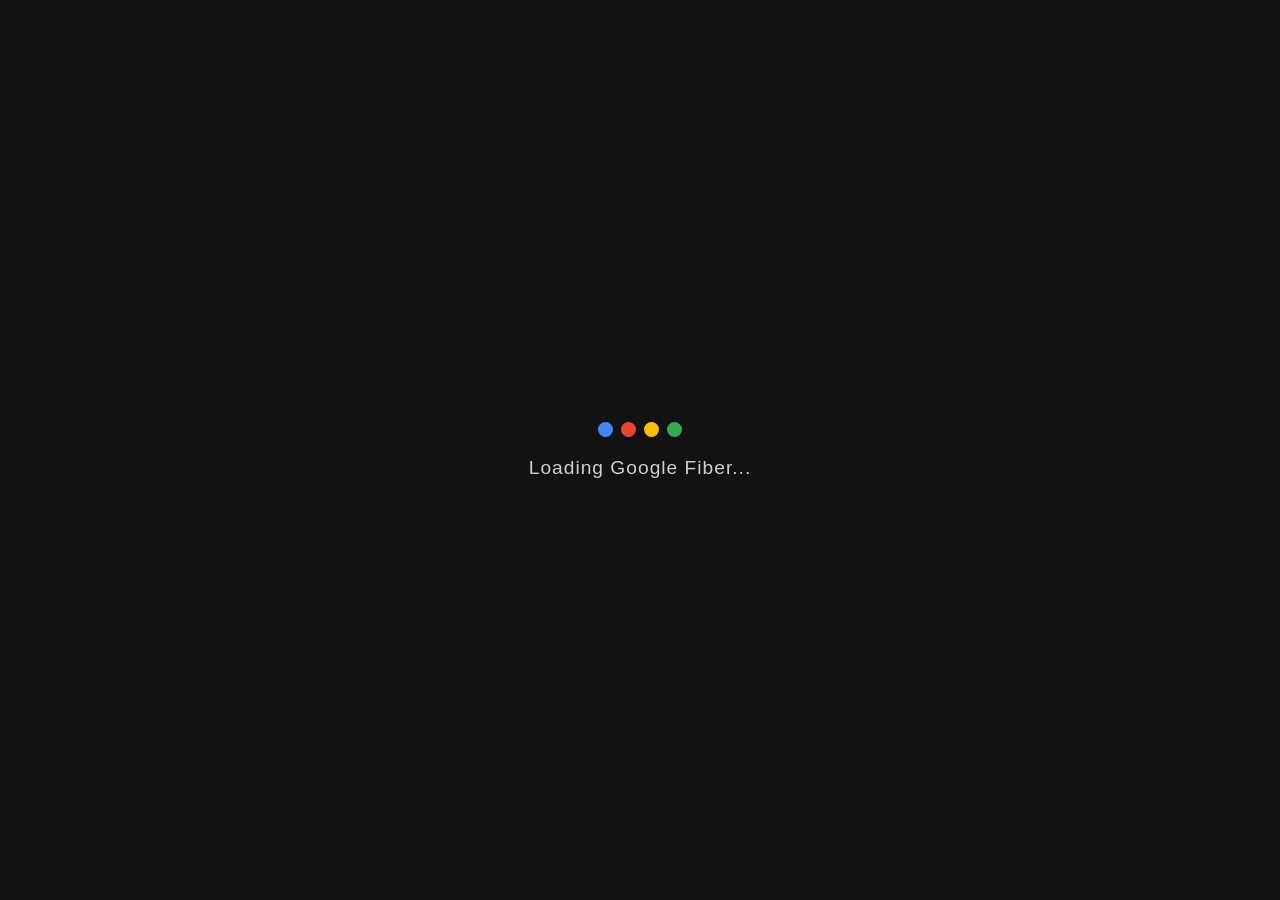
<file: Google_Fiber_Loading/index.html>
<!DOCTYPE html>
<html lang="en">
<head>
    <meta charset="UTF-8">
    <meta name="viewport" content="width=device-width, initial-scale=1.0">
    <title>Google Fiber Loader</title>
    <link rel="stylesheet" href="style.css">
</head>
<body>
    <div class="loader-container">
        <div class="loader">
            <span></span>
            <span></span>
            <span></span>
            <span></span>
        </div>
        <h2>Loading Google Fiber...</h2>
    </div>
</body>
</html>
</file>
<file: Google_Fiber_Loading/style.css>
/* Reset styles */
* {
  margin: 0;
  padding: 0;
  box-sizing: border-box;
}

body {    
  background: #121212;
  color: #fff;
  font-family: 'Segoe UI', Tahoma, Geneva, Verdana, sans-serif;
  display: flex;
  justify-content: center;
  align-items: center;
  height: 100vh;
  text-align: center;
}

.loader-container {
  display: flex;
  flex-direction: column;
  align-items: center;
}

.loader {
  display: flex;
  justify-content: center;
  align-items: center;
  gap: 8px;
  margin-bottom: 20px;
}

.loader span {
  display: block;
  width: 15px;
  height: 15px;
  background: #4285F4;
  border-radius: 50%;
  animation: bounce 0.6s infinite alternate;
}

.loader span:nth-child(2) {
  background: #EA4335;
  animation-delay: 0.2s;
}

.loader span:nth-child(3) {
  background: #FBBC05;
  animation-delay: 0.4s;
}

.loader span:nth-child(4) {
  background: #34A853;
  animation-delay: 0.6s;
}

h2 {
  font-size: 1.2rem;
  font-weight: normal;
  letter-spacing: 1px;
  opacity: 0.8;
}

@keyframes bounce   {
  to {
      transform: translateY(-12px);
  }
}
</file>
